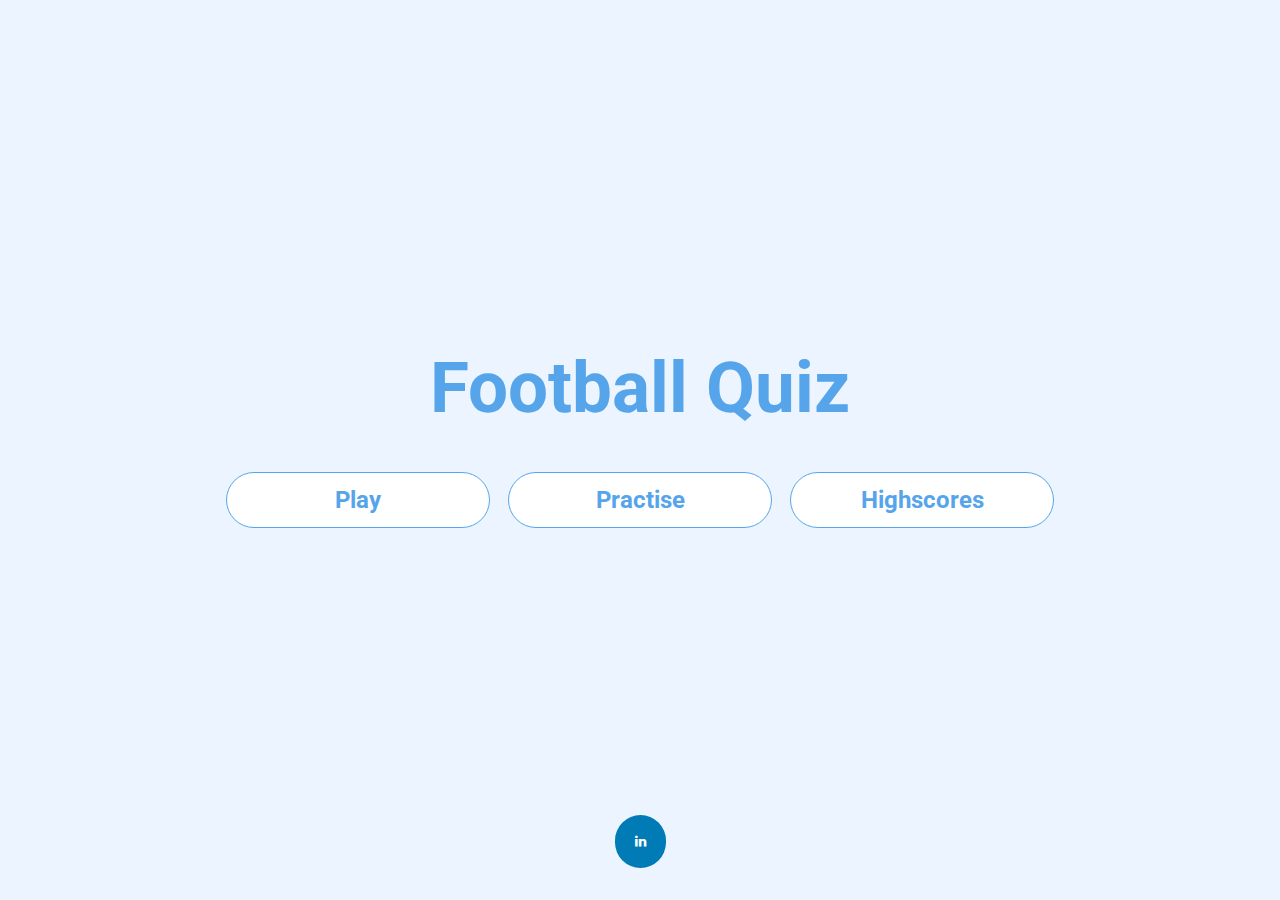
<file: index.html>
<!DOCTYPE html>
<html lang="en" dir="ltr">
  <head>
    <meta charset="utf-8">
    <title>Football Quiz</title>
    <link rel="stylesheet" href="style.css">
    <link href="https://fonts.googleapis.com/css?family=Roboto&display=swap" rel="stylesheet">
    <link rel="stylesheet" href="https://cdnjs.cloudflare.com/ajax/libs/font-awesome/4.7.0/css/font-awesome.min.css">
  </head>
  <body>
<div class="container">
  <div id="home" class="flex-center flex-column">
    <div class="color-animation">
    <h1>Football Quiz<h1>
      <a class="btn" href="game.html">Play</a>
      <a class="btn" href="#">Practise</a>
      <a class="btn" href="highscores.html">Highscores</a>
    </div>
  </div>
</div>
  </body>

  <footer>
    <div class="center-div">
    <a href="#" class="fa fa-linkedin"></a>
  </div>
  </footer>
</html>
</file>
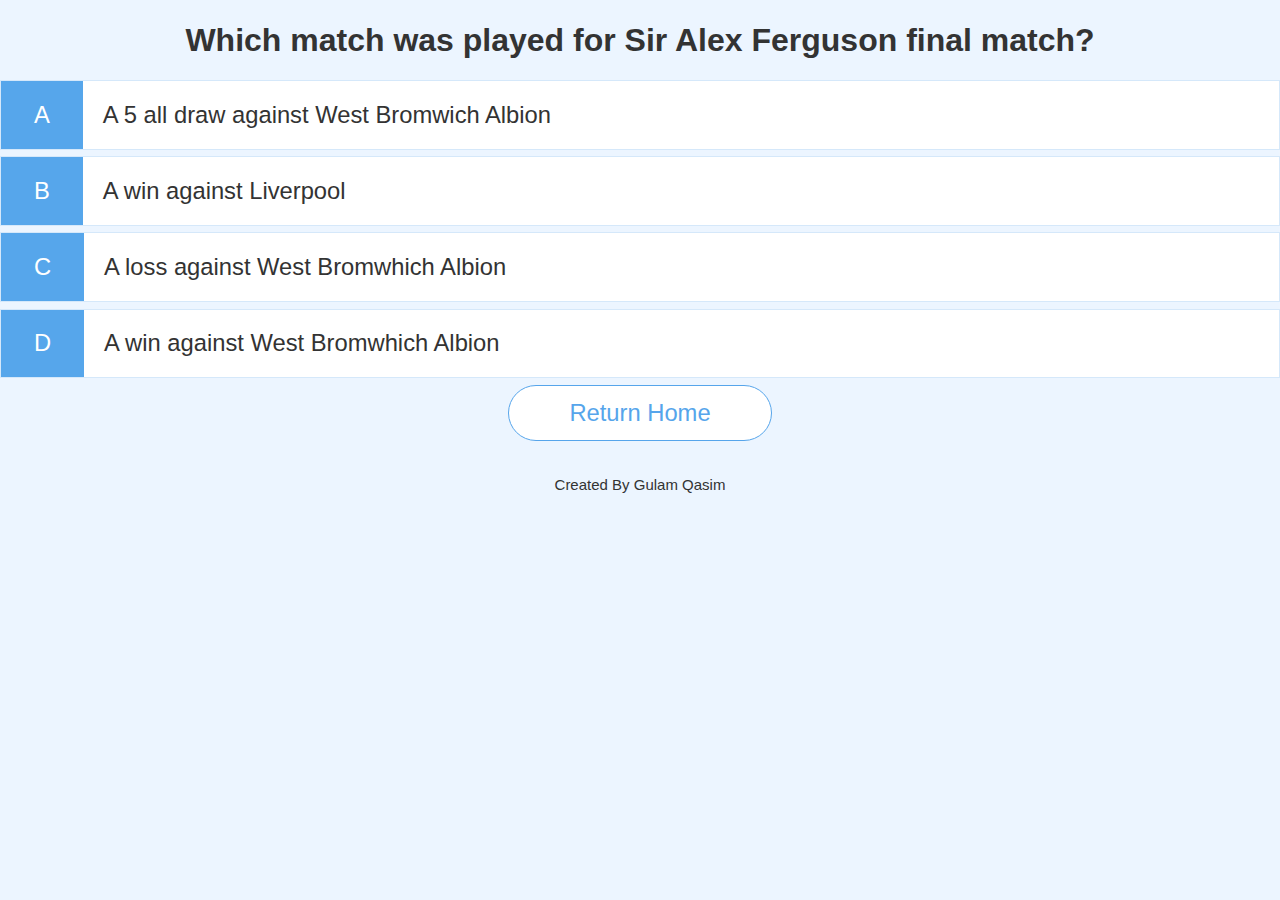
<file: game.html>
<!DOCTYPE html>
<html lang="en" dir="ltr">
  <head>
    <meta charset="utf-8">
    <meta name="viewport" content="width=device-width, height=device-height, initial-scale=1.0, user-scalable=yes">
    <meta http-equiv="X-UA-Compatible" content="ie-edge"/>
    <link rel="stylesheet" href="game.css"/>
    <title>Quiz - Play</title>
  </head>
  <body>
      <div>
        <div class="container">
          <div id="game" class="justify-center flex=column"></div>
          <div class="wrapper">
          <h2 id="question">What is the answer to this question?<h2>
          </div>
            <div class="choice-container">
              <p class="choice-prefix">A </p>
              <p class="choice-text" data-number="1">Choice 1</p>
            </div>
            <div class="choice-container">
              <p class="choice-prefix">B </p>
              <p class="choice-text" data-number="2">Choice 2</p>
            </div>
            <div class="choice-container">
              <p class="choice-prefix">C </p>
              <p class="choice-text" data-number="3">Choice 3</p>
            </div>
            <div class="choice-container">
              <p class="choice-prefix">D </p>
              <p class="choice-text" data-number="4">Choice 4</p>
            </div>
        </div>

        <script src="script.js"></script>

        <div class="container-btn">
        <button class="button" onclick="location.href='index.html';">Return Home</button>
        </div>

        <div class="author">
        <p>Created By Gulam Qasim<p>
        </div>

  </body>
</html>
</file>
<file: style.css>
/*86, 185, 235, 0.5*/

:root {
  background-color: #ecf5ff;
  font-size: 82.5%;
}

* {
  box-sizing: border-box;
  font-family: 'Roboto', Helvetica, sans-serif;
  margin: 0;
  padding: 0;
  color: #333;
}

.Author {
  text-align: center;
  font-size: 20px;
  padding-top: 5px;
  padding-bottom: 5px;
}

/* Font */

h1, h2, h3, h4 {
  margin-bottom: 1rem;
}

h1 {
  font-size: 5.4rem;
  color: #56a5eb;
  margin-bottom: 5rem;
  margin-bottom: 1rem;
  text-align: center;
}

h1 > span {
  font-size: 2.4rem;
  font-weight: 500;
}

h2 {
  font-size: 4.2rem;
  font-weight: 700;
  margin-bottom: 4rem;
}

h3 {
  font-size: 2.8rem;
  font-weight: 500;
}

h4 {
  font-weight: 300;
  font-size: 1.2rem;
  margin-bottom: 1rem;
  text-align: center;
}
/* End of Fonts */

/* Buttons */
.btn {
  font-size: 1.8rem;
  padding: 1rem 0;
  width: 20rem;
  text-align: center;
  border: 0.1rem solid #56a5eb;
  border-radius: 115px;
  margin-bottom: 1rem;
  text-decoration: none;
  color: #56a5eb;
  background-color: white;
  display: inline-block;
}

/* Animation */
.btn:hover {
  cursor: pointer;
  box-shadow: 0 0.4rem 1.4rem 0 rgba(16, 125, 170, 5.5);
  background-color: #56a5eb;
  transition: ease-in-out 436.2ms;
  color: white;
}

.btn[disabled]:hover {
  cursor: not-allowed;
  box-shadow: none;
  transform: none;
}

.color-animation h1 {
	-webkit-animation: color_change 1500ms infinite alternate;
	-moz-animation: color_change 1500ms infinite alternate;
	-ms-animation: color_change 1500ms infinite alternate;
	-o-animation: color_change 1500ms infinite alternate;
	animation: color_change 1500ms infinite alternate;
  transition: ease-in-out: 1500ms;
}

/* End of Animation */

/* Key Frames */
@-webkit-keyframes color_change {
	from { color: #56a5eb; }
	to { color: #1147C5; }
}
@-moz-keyframes color_change {
	from { color: #56a5eb; }
	to { color: #1147C5; }
}
@-ms-keyframes color_change {
	from { color: #56a5eb; }
	to { color: #1147C5; }
}
@-o-keyframes color_change {
	from { color: #56a5eb; }
	to { color: #1147C5; }
}
@keyframes color_change {
	from { color: #56a5eb; }
	to { color: #1147C5; }
}

.container {
  width: 100vw;
  height: 100vh;
  display: flex;
  justify-content: center;
  align-items: center;
  max-width: 80rem;
  margin: 0 auto;
}

.container > * {
  width: 100%;
}

.flex-column {
  display: flex;
  flex-direction: column;
}

.flex-center {
  justify-content: center;
  align-items: center;
}

.justify-center {
  justify-content: center;
}

.text-center {
  text-align: center;
}

.hidden {
  display: none;
}

.under-text {
  display: flex;
  justify-content: center;
  width: 550px;
  margin: auto;
}

/* End of Buttons */

.fa:hover {
  opacity: 0.7s;
}

/*Footer*/
footer {
  position: relative;
  height: 100px;
  margin-top: -100px;
  clear: both;
}

/* Footer Icons */
.center-div {
  display: flex;
  justify-content: center;
}


.fa {
 padding: 20px;
 font-size: 30px;
 text-align: center;
 text-decoration: none;
 width: 50% auto;
 margin: 15px auto;
 border-radius: 115px;
 position: fixed;
}

.fa-linkedin {
  background: #007bb5;
  color: white;
}
</file>
<file: game.css>
:root {
  background-color: #ecf5ff;
  font-size: 82.5%;
}

* {
  font-family: Arial, Helvetica, sans-serif;
  margin: 0;
  padding: 0;
  color: #333;
}

.choice-container {
  display: flex;
  margin-bottom: 0.5rem;
  font-size: 1.8rem;
  border: 0.1rem solid rgb(86,165,235,0.25);
  background-color: white;
  color: black;
}

.choice-container:hover {
  background-color: #4E5052;
  transition: 400ms;
  cursor: pointer;
  transform: scale(0.95);
}


.choice-container:hover p {
 color: white;
}

.choice-prefix {
  padding: 1.5rem 2.5rem;
  background-color: #56a6eb;
  color: white;
}

.choice-text {
  text-align: left;
  padding: 1.5rem;
  width: 100%;
}

h1 {
  font-size: 55px;
  text-align: center;
  transition: 600ms;
  padding-top: 7px;
  padding-bottom: 7px;
}

h2 {
  font-size: 32px;
  text-align: center;
  transition: 600ms;
  padding-top: 7px;
  padding-bottom: 7px;
}

p {
  padding-left: 15px;
  padding-right: 15px;
  padding-top: 17px;
  padding-bottom: 17px;
}

.author {
  font-weight: 500;
  text-align: center;
  font-size: 15px;
  padding-top: 5px;
  padding-bottom: 5px;
}

.button {
  font-size: 1.8rem;
  padding: 1rem 0;
  width: 20rem;
  text-align: center;
  border: 0.1rem solid #56a5eb;
  border-radius: 115px;
  margin-bottom: 1rem;
  text-decoration: none;
  color: #56a5eb;
  background-color: white;
  display: inline-block;
  /*Default Hover Animation*/
}

/* Animation */
.button:hover {
  cursor: pointer;
  box-shadow: 0 0.4rem 1.4rem 0 rgba(16, 125, 170, 5.5);
  background-color: #56a5eb;
  transition: ease-in-out 436.2ms;
  color: white;
  transform: scale(1.1);
}

.button[disabled]:hover {
  cursor: not-allowed;
  box-shadow: none;
  transform: none;
}

/* Stops the button from being placed on the edge of the screen */
.container-btn {
  display: flex;
  align-items: center;
  justify-content: center;
  width: 100%;
}

.wrapper {
  padding-top: 15px;
}
</file>
